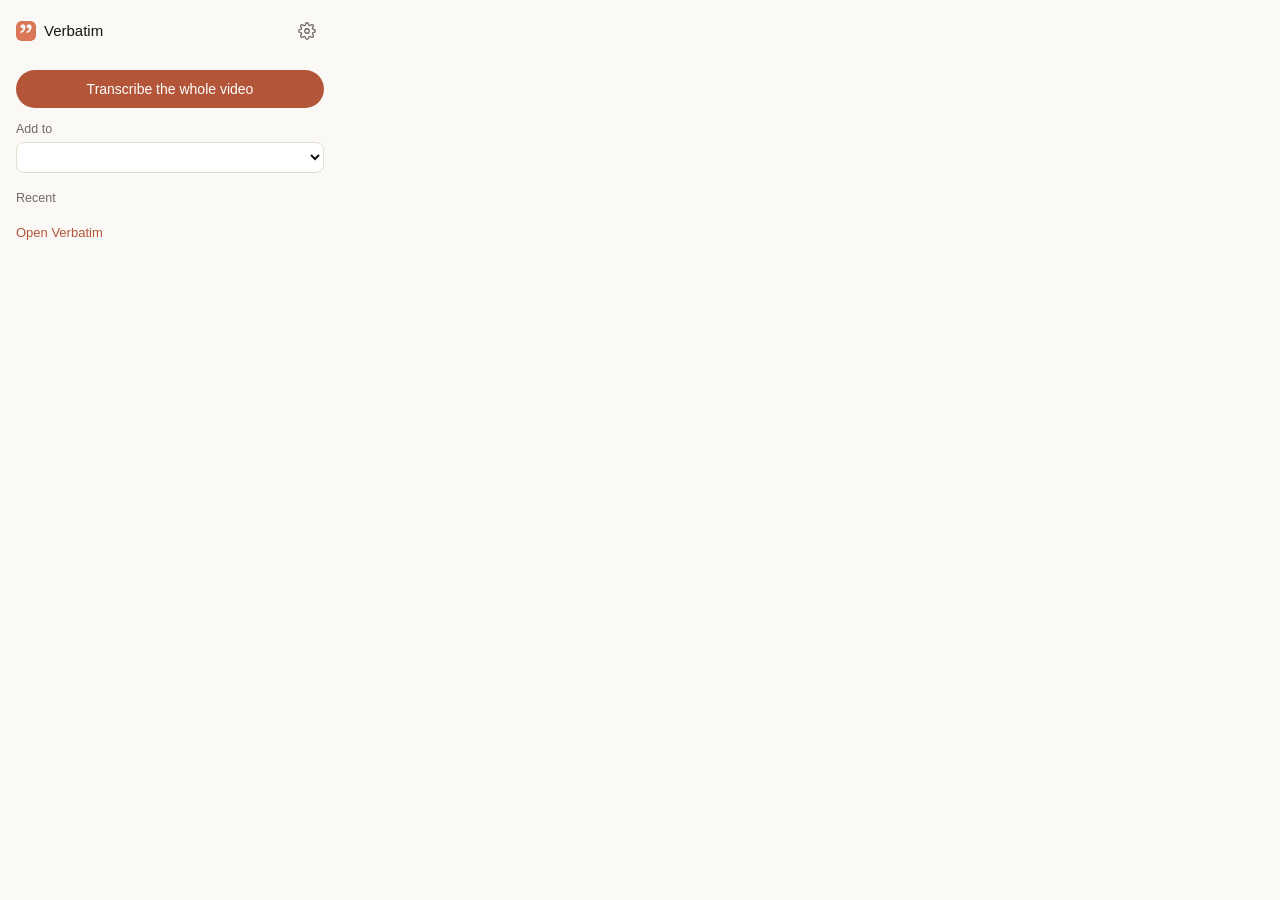
<file: getAudio/extension/popup.html>
<!doctype html>
<html>
<head>
<meta charset="utf-8">
<link rel="stylesheet" href="popup.css">
</head>
<body>
<header>
  <img src="icons/icon32.png" alt="" width="20" height="20">
  <span class="brand">Verbatim</span>
  <button id="settings-btn" class="icon-btn" type="button">
    <svg viewBox="0 0 24 24" width="18" height="18" fill="none" stroke="currentColor" stroke-width="1.7" stroke-linecap="round" stroke-linejoin="round"><circle cx="12" cy="12" r="3"/><path d="M19.4 15a1.7 1.7 0 0 0 .3 1.8l.1.1a2 2 0 1 1-2.8 2.8l-.1-.1a1.7 1.7 0 0 0-1.8-.3 1.7 1.7 0 0 0-1 1.5V21a2 2 0 1 1-4 0v-.1a1.7 1.7 0 0 0-1.1-1.5 1.7 1.7 0 0 0-1.8.3l-.1.1a2 2 0 1 1-2.8-2.8l.1-.1a1.7 1.7 0 0 0 .3-1.8 1.7 1.7 0 0 0-1.5-1H3a2 2 0 1 1 0-4h.1a1.7 1.7 0 0 0 1.5-1.1 1.7 1.7 0 0 0-.3-1.8l-.1-.1a2 2 0 1 1 2.8-2.8l.1.1a1.7 1.7 0 0 0 1.8.3H9a1.7 1.7 0 0 0 1-1.5V3a2 2 0 1 1 4 0v.1a1.7 1.7 0 0 0 1 1.5 1.7 1.7 0 0 0 1.8-.3l.1-.1a2 2 0 1 1 2.8 2.8l-.1.1a1.7 1.7 0 0 0-.3 1.8V9a1.7 1.7 0 0 0 1.5 1H21a2 2 0 1 1 0 4h-.1a1.7 1.7 0 0 0-1.5 1z"/></svg>
  </button>
</header>

<section id="main">
  <div id="page-title" class="page-title"></div>
  <div id="not-video" class="hint hidden"></div>
  <div id="actions">
    <button id="whole-btn" class="primary" type="button"></button>
    <button id="here-btn" class="secondary hidden" type="button"></button>
    <label class="field"><span id="nb-label"></span>
      <select id="notebook"></select>
    </label>
  </div>
  <div id="msg" class="msg hidden"></div>

  <h2 id="recent-h"></h2>
  <ul id="jobs"></ul>
  <button id="open-app" class="link" type="button"></button>
</section>

<section id="settings" class="hidden">
  <label class="field"><span data-t="popup.server"></span><input id="s-server" type="url" spellcheck="false"></label>
  <label class="field"><span data-t="popup.password"></span><input id="s-password" type="password" autocomplete="off"></label>
  <label class="field"><span data-t="popup.engine"></span>
    <select id="s-engine">
      <option value="" data-t="popup.engine.default"></option>
      <option value="agy_flash" data-t="popup.engine.agy_flash"></option>
      <option value="agy_argon" data-t="popup.engine.agy_argon"></option>
      <option value="gemini35" data-t="popup.engine.gemini35"></option>
      <option value="gemini" data-t="popup.engine.gemini"></option>
      <option value="qwenasr" data-t="popup.engine.qwenasr"></option>
      <option value="whisper" data-t="popup.engine.whisper"></option>
    </select>
  </label>
  <label class="field"><span data-t="popup.subs"></span>
    <select id="s-subs">
      <option value="auto" data-t="popup.subs.auto"></option>
      <option value="off" data-t="popup.subs.off"></option>
    </select>
  </label>
  <button id="s-save" class="primary" type="button" data-t="popup.save"></button>
</section>

<script type="module" src="popup.js"></script>
</body>
</html>
</file>
<file: getAudio/extension/popup.css>
/* 颜色取自 static/style.css 的 token（插件是单独的页面，引不到那份文件，只抄用到的几个） */
:root {
  --paper:#FAF9F5; --card:#FFFFFF; --ink:#141413; --ink-soft:#3D3A34; --muted:#6E6A62; --faint:#837E74;
  --line:#ECEAE1; --line-2:#E1DED2; --code-bg:#F1EFE8;
  --coral:#D97757; --coral-strong:#B35538; --on-coral:#FFFFFF;
  --ok:#4F7A5B; --ok-bg:#EBF1EC; --run:#B07A3C; --run-bg:#F7EDDD; --bad:#AA4537; --bad-bg:#F7E5E1;
  color-scheme: light;
}
@media (prefers-color-scheme: dark) {
  :root {
    --paper:#1A1917; --card:#23221F; --ink:#ECEAE4; --ink-soft:#CFCBC2; --muted:#A29D93; --faint:#8C877D;
    --line:#33312D; --line-2:#413E38; --code-bg:#2A2926;
    --ok:#86B893; --ok-bg:#1E2B22; --run:#D9A869; --run-bg:#33291B; --bad:#E5887A; --bad-bg:#3A2420;
    color-scheme: dark;
  }
}
* { box-sizing: border-box; }
body {
  width: 340px; margin: 0; padding: 14px 16px 16px; background: var(--paper); color: var(--ink);
  font: 14px/1.45 -apple-system, BlinkMacSystemFont, "Segoe UI", "PingFang TC", "PingFang SC", sans-serif;
}
.hidden { display: none !important; }
header { display: flex; align-items: center; gap: 8px; margin-bottom: 12px; }
header img { border-radius: 5px; }
.brand { font-weight: 500; font-size: 15px; flex: 1; }
.icon-btn {
  width: 34px; height: 34px; border: 0; border-radius: 999px; background: transparent; color: var(--muted);
  display: grid; place-items: center; cursor: pointer; transition: background-color .15s;
}
.icon-btn:hover, .icon-btn.on { background: var(--code-bg); color: var(--ink); }
.page-title {
  font-size: 13.5px; color: var(--ink-soft); margin-bottom: 10px;
  display: -webkit-box; -webkit-line-clamp: 2; -webkit-box-orient: vertical; overflow: hidden;
}
.hint { color: var(--muted); font-size: 13.5px; margin-bottom: 10px; }
#actions { display: flex; flex-direction: column; gap: 8px; }
button.primary, button.secondary {
  width: 100%; padding: 9px 14px; border-radius: 999px; font: inherit; font-weight: 500; cursor: pointer;
  transition: background-color .15s;
}
button.primary { background: var(--coral-strong); color: var(--on-coral); border: 0; }
button.primary:hover { background: var(--coral); }
button.secondary { background: var(--card); color: var(--ink); border: 1px solid var(--line-2); }
button.secondary:hover { background: var(--code-bg); }
button:disabled { cursor: default; background: var(--code-bg) !important; color: var(--faint) !important; }
.field { display: flex; flex-direction: column; gap: 4px; font-size: 12.5px; color: var(--muted); margin-top: 4px; }
.field select, .field input {
  font: inherit; font-size: 13.5px; color: var(--ink); background: var(--card);
  border: 1px solid var(--line-2); border-radius: 8px; padding: 6px 8px;
}
.msg { margin-top: 10px; padding: 8px 10px; border-radius: 8px; font-size: 13px; }
.msg.ok { background: var(--ok-bg); color: var(--ok); }
.msg.bad { background: var(--bad-bg); color: var(--bad); }
h2 { font-size: 12.5px; font-weight: 500; color: var(--muted); margin: 16px 0 6px; }
#jobs { list-style: none; margin: 0; padding: 0; max-height: 220px; overflow-y: auto; }
#jobs li {
  display: flex; align-items: center; gap: 8px; padding: 7px 8px; border-radius: 8px; cursor: default;
  border-top: 1px solid var(--line);
}
#jobs li:first-child { border-top: 0; }
#jobs li.done { cursor: pointer; }
#jobs li.done:hover { background: var(--code-bg); }
#jobs .t { flex: 1; min-width: 0; font-size: 13px; white-space: nowrap; overflow: hidden; text-overflow: ellipsis; }
#jobs .empty { color: var(--faint); font-size: 13px; border: 0; }
.badge { font-size: 12px; padding: 1px 8px; border-radius: 999px; white-space: nowrap; }
.badge.pending, .badge.running { background: var(--run-bg); color: var(--run); }
.badge.done { background: var(--ok-bg); color: var(--ok); }
.badge.failed { background: var(--bad-bg); color: var(--bad); }
button.link {
  margin-top: 10px; border: 0; background: none; padding: 0; color: var(--coral-strong); font: inherit;
  font-size: 13px; cursor: pointer;
}
button.link:hover { text-decoration: underline; }
#settings { display: flex; flex-direction: column; gap: 6px; }
#settings .primary { margin-top: 8px; }
</file>
